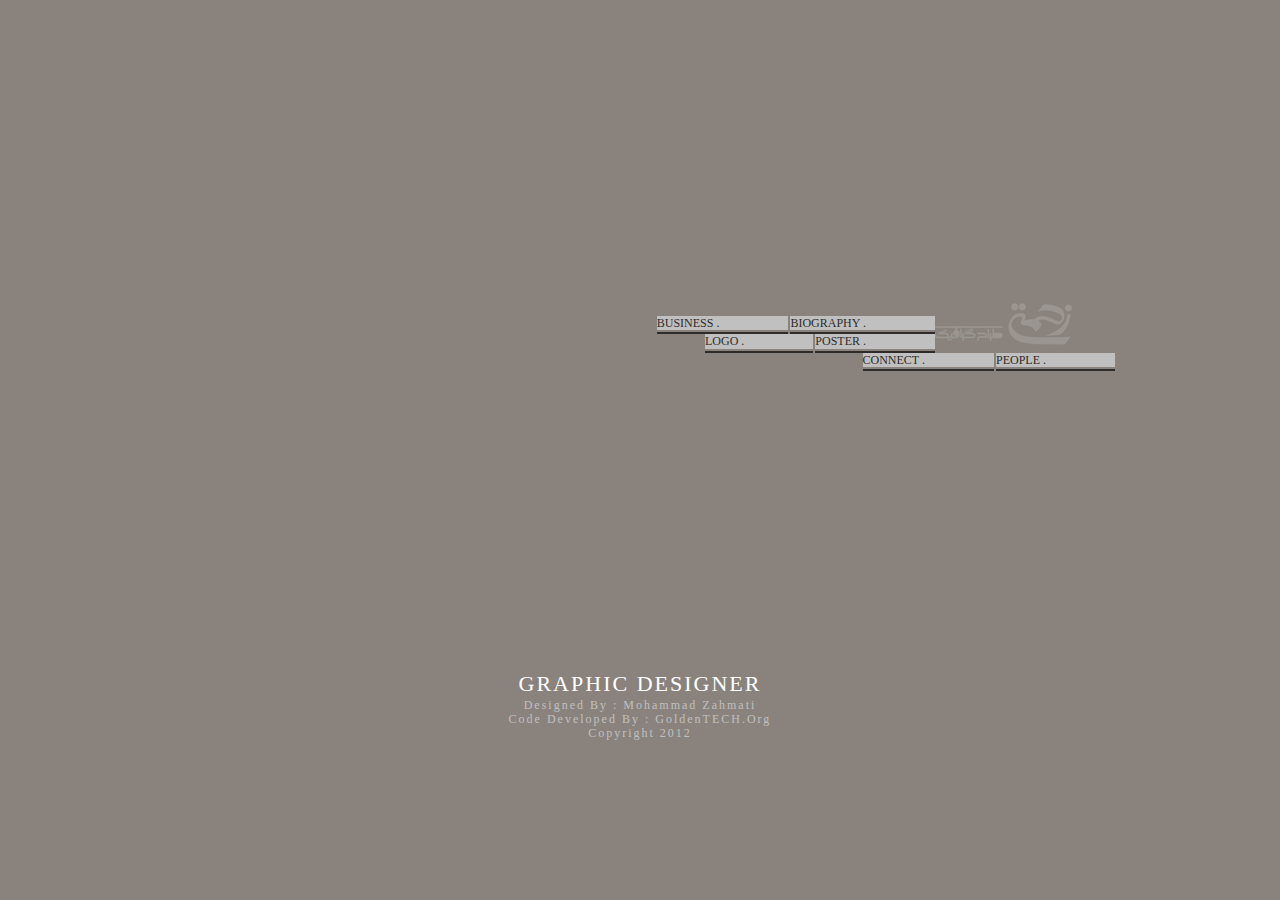
<file: index.html>
<!DOCTYPE HTML>
<html lang="fa-IR" >
<head>
	<meta charset="UTF-8"/>
	<title>زحمتی</title>
	<link rel="stylesheet" type="text/css" href="reset.css" />
	<link rel="stylesheet" type="text/css" href="style.css" />
	<link rel="shortcut icon" href='favicon.ico'/>
	<!--[if lt IE 9]>
     <script src="html5shiv.js"></script>
	<![endif]-->
</head>
<body>

<div class="main-container">
	<section class="body">
		<section class="logo">زحمتی  محمد علی</section>
		<nav>
			<ul>
				<li><a href="#">biography .</a></li>
				<li><a href="#">business .</a></li>
				<li><a href="#">poster .</a></li>
				<li><a href="#">logo .</a></li>
				<li><a href="#">people .</a></li>
				<li><a href="#">connect .</a></li>
				<div class="clear"></div>
			</ul>
		</nav>
	</section>
	<footer>
		<h2>graphic designer</h2>
		<p>
			designed by : mohammad zahmati<br />
			code developed by : <a href="http://goldentech.org">goldenTECH.org</a><br />
			copyright 2012
		</p>
	</footer>
</div>

</body>
</html>
</file>
<file: style.css>
/*{
	outline: 1px solid red;
}*/

.clear{
	clear:both;
	width: 0;
	height: 0;
	min-height: 0;
	min-width: 0;
	border: 0 none;
	padding: 0;
	margin: 0;
}

body{
	background-color: #8a837d;
}

div.main-container{
	margin: 0 auto;
	width: 950px;
	padding-top: 1px;
	direction: rtl;
	font-family: Tahoma;
	text-align: right;
	font-size: 12px;
	line-height: 1.2;
	text-decoration: none;
}

section.body{
	margin: 300px auto;
}

section.body section.logo{
	float: right;
	width: 180px;
	height: 44px;
	text-indent: -9999px;
	background-image: url('images/zahmati-logo.png');
	background-position: left;
	background-repeat: no-repeat;
	opacity: 0.3;
	-webkit-transition: all 300ms;
	-ms-transition: all 300ms;
	-o-transition: all 300ms;
	-moz-transition: all 300ms;
	
}

section.body section.logo:hover{
	opacity: 1;
	-webkit-transition: all 300ms;
	-ms-transition: all 300ms;
	-o-transition: all 300ms;
	-moz-transition: all 300ms;
}

section.body nav{
	padding-top: 15px;
	width:500px;
}

section.body nav ul{
	list-style-type: none;
}

section.body nav ul li{
	float: right;
	padding-bottom: 2px;
	border-bottom: 2px solid #2e2c2a;
	margin-left: 2px;
	-webkit-transition: all 300ms;
	-ms-transition: all 300ms;
	-o-transition: all 300ms;
	-moz-transition: all 300ms;
}

section.body nav ul li:hover{
	border-bottom: 2px solid #c0c0c0;
	-webkit-transition: all 300ms;
	-ms-transition: all 300ms;
	-o-transition: all 300ms;
	-moz-transition: all 300ms;
}

section.body nav ul li a{
	float: left;
	font-family: inherit;
	text-align: left;
	direction: ltr;
	text-transform: uppercase;
	color: #2e2c2a;
	background-color: #c0c0c0;
	padding-right: 69px;
	text-decoration: inherit;
	-webkit-transition: all 300ms;
	-ms-transition: all 300ms;
	-o-transition: all 300ms;
	-moz-transition: all 300ms;
}

section.body nav ul li:hover a{
	color: #c0c0c0;
	background-color: #2e2c2a;
	-webkit-transition: all 300ms;
	-ms-transition: all 300ms;
	-o-transition: all 300ms;
	-moz-transition: all 300ms;
}

footer{
	min-height: 30px;
	padding: 10px auto;
}

footer h2{
	text-align: center;
	font-family: inherit;
	direction: ltr;
	font-size: 22px;
	color: white;
	text-transform: uppercase;
	letter-spacing: 2px;
	-webkit-transition: all 300ms;
	-ms-transition: all 300ms;
	-o-transition: all 300ms;
	-moz-transition: all 300ms;
}

footer h2:hover{
	color: #c0c0c0;
	-webkit-transition: all 300ms;
	-ms-transition: all 300ms;
	-o-transition: all 300ms;
	-moz-transition: all 300ms;

}

footer p{
	text-align: center;
	font-family: inherit;
	direction: ltr;
	font-size: inherit;
	color: #c0c0c0;
	text-transform: capitalize;
	letter-spacing: 2px;
	margin-bottom: 15px;
}

footer a{
	text-decoration: none;
	color: #c0c0c0;
	-webkit-transition: all 300ms;
	-ms-transition: all 300ms;
	-o-transition: all 300ms;
	-moz-transition: all 300ms;
}

footer a:hover{
	color: #fc0;
	-webkit-transition: all 300ms;
	-ms-transition: all 300ms;
	-o-transition: all 300ms;
	-moz-transition: all 300ms;
}
</file>
